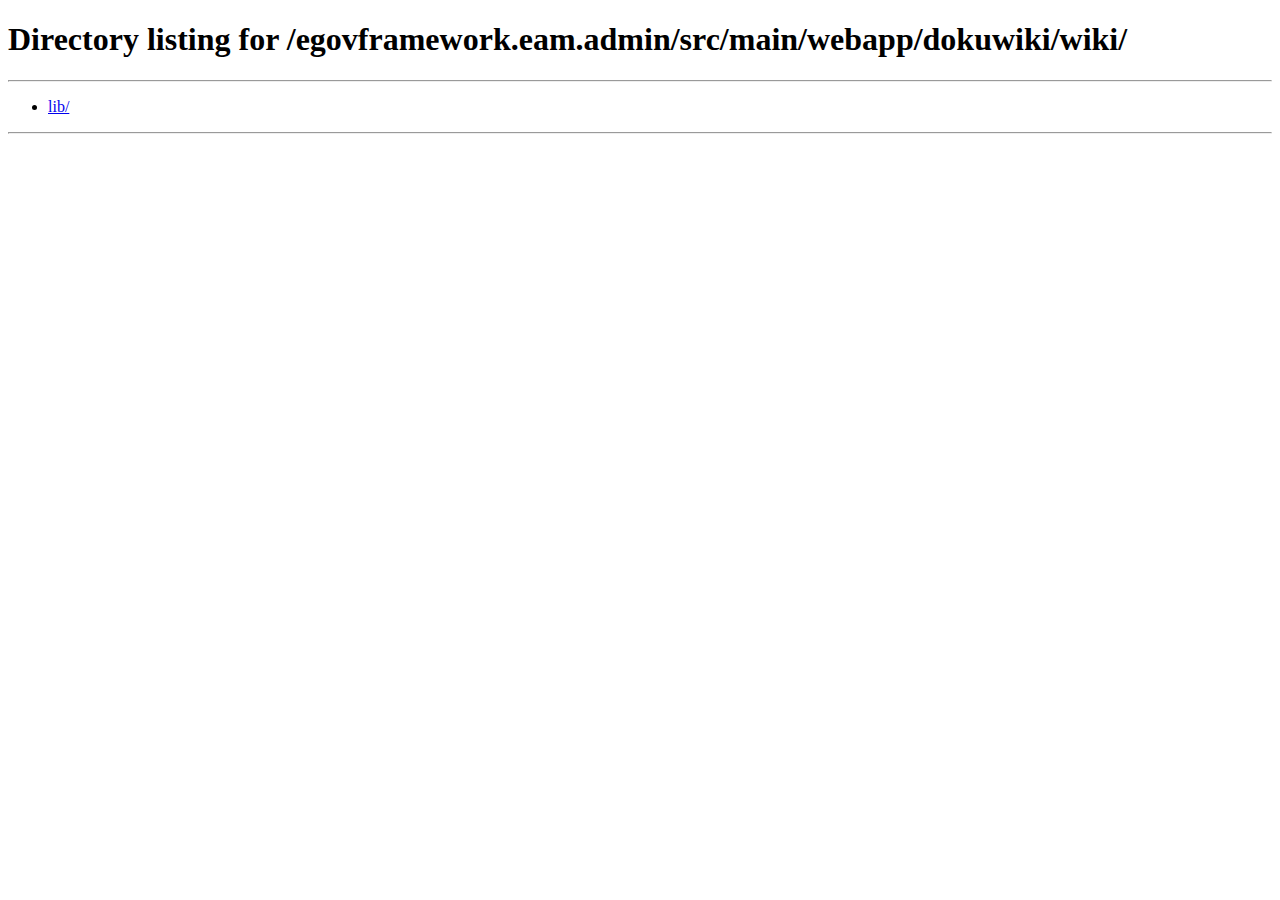
<file: egovframework.eam.admin/src/main/webapp/dokuwiki/wiki/lib/images/index.html>
<!DOCTYPE html PUBLIC "-//W3C//DTD XHTML 1.0 Strict//EN"
    "http://www.w3.org/TR/xhtml1/DTD/xhtml1-strict.dtd">
<html xmlns="http://www.w3.org/1999/xhtml">
<head>
<meta http-equiv="refresh" content="0; URL=../../" />
<meta name="robots" content="noindex" />
<title>nothing here...</title>
</head>
<body>
<!-- this is just here to prevent directory browsing -->
</body>
</html>
</file>
